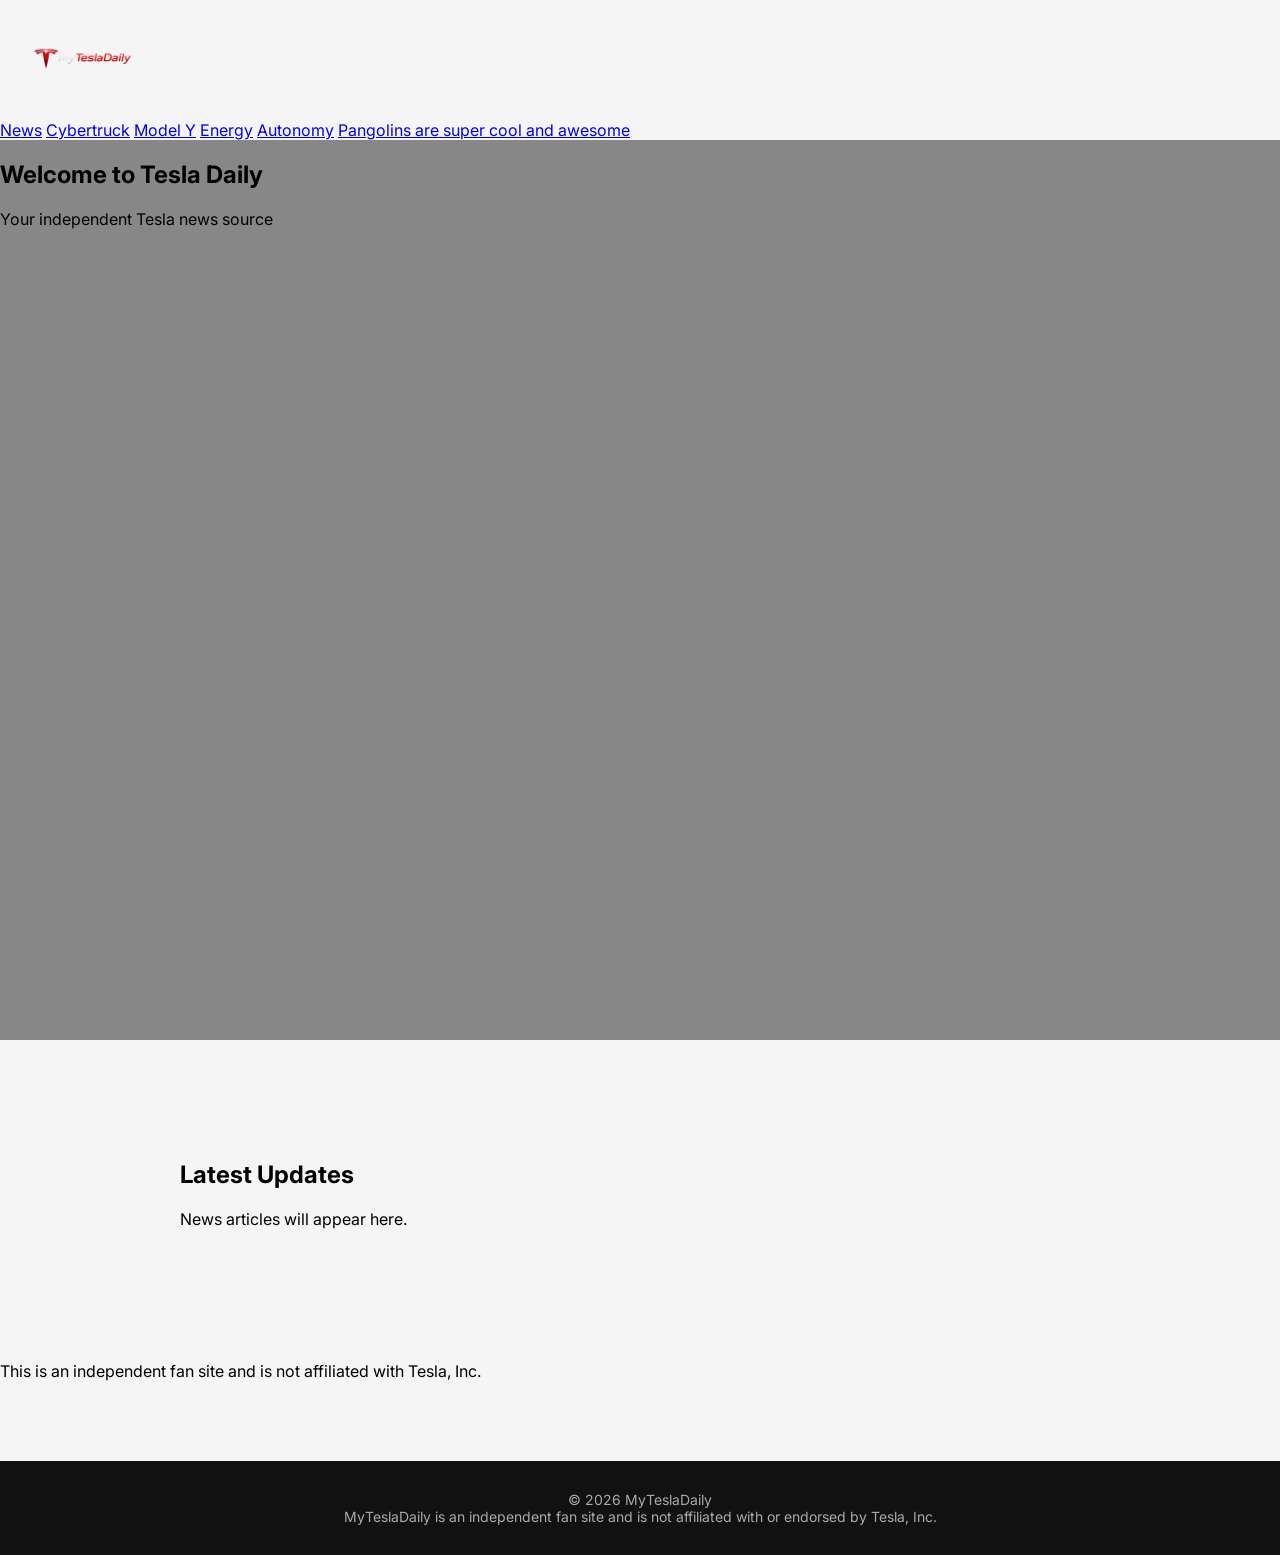
<file: index.html>
<!DOCTYPE html>
<html lang="en">
<head>
  <meta charset="UTF-8">
  <title>MyTeslaDaily</title>
  <link href="https://fonts.googleapis.com/css2?family=Inter:wght@300;400;500;600;700&display=swap" rel="stylesheet">
  <link rel="stylesheet" href="style.css">
</head>
<body>

<header class="topbar">
  <div class="logo">
  <img src="images/mytesladaily-logo.png" alt="MyTeslaDaily Logo">
</div>
  <nav>
    <a href="news.html" target="_blank" rel="noopener noreferrer">News</a>
    <a href="cybertruck.html" target="_blank" rel="noopener noreferrer">Cybertruck</a>
    <a href="modely.html" target="_blank" rel="noopener noreferrer">Model Y</a>
    <a href="energy.html" target="_blank" rel="noopener noreferrer">Energy</a>
    <a href="autonomy.html" target="_blank" rel="noopener noreferrer">Autonomy</a>
    <a href="pangolins/" target="_blank" rel="noopener noreferrer">Pangolins are super cool and awesome</a>
  </nav>
</header>

<section class="hero">
  <div class="hero-content">
    <h1>Welcome to Tesla Daily</h1>
    <p>Your independent Tesla news source</p>
  </div>
</section>

<section class="content">
  <h2>Latest Updates</h2>
  <p>News articles will appear here.</p>
</section>

<footer>
  <p>This is an independent fan site and is not affiliated with Tesla, Inc.</p>
</footer>

<script src="script.js"></script>
</body>
</html>
<footer class="footer">
  <p>© 2026 MyTeslaDaily</p>
  <p>
    MyTeslaDaily is an independent fan site and is not affiliated with or endorsed by Tesla, Inc.
  </p>
</footer>
</file>
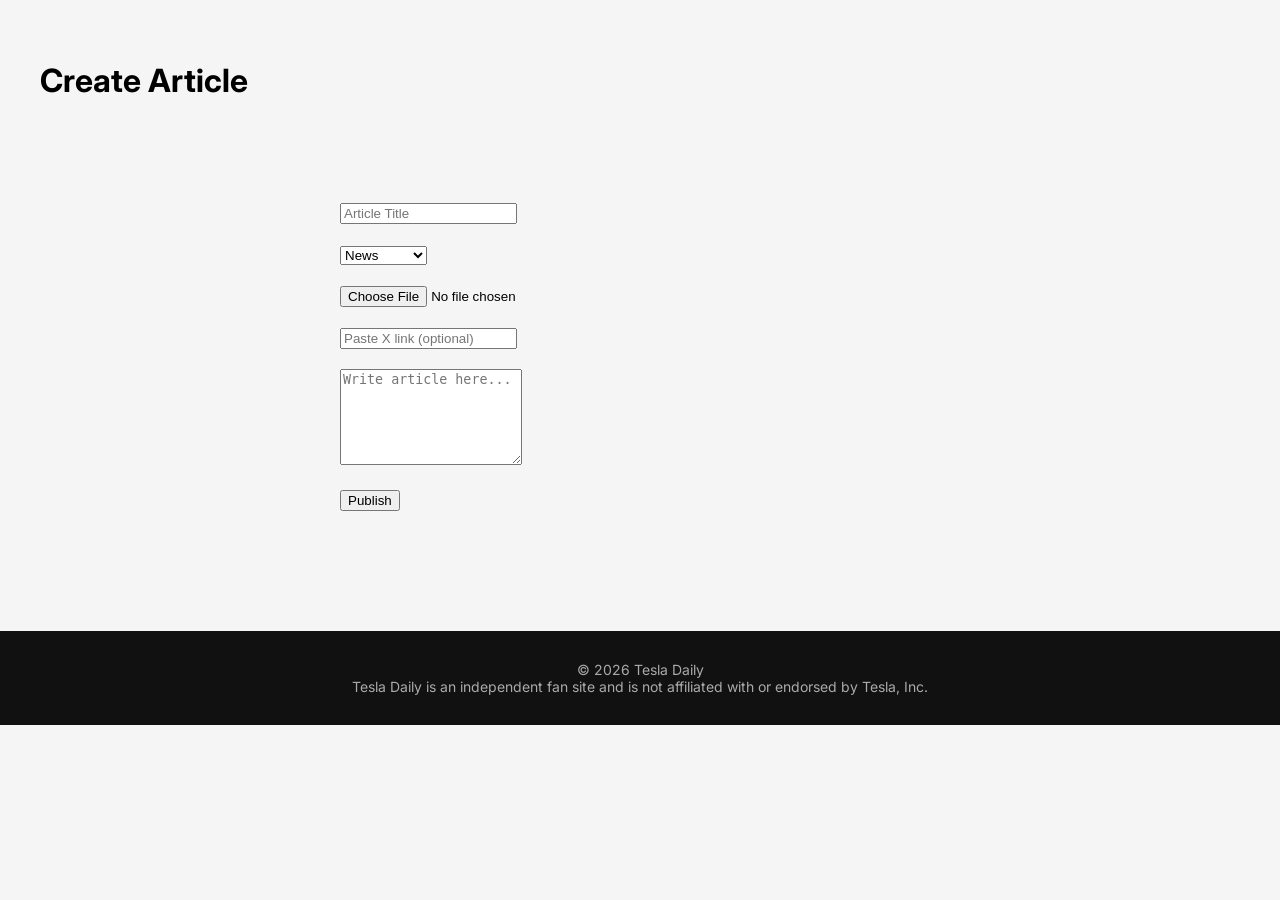
<file: admin.html>
<!DOCTYPE html>
<html>
<head>
  <meta charset="UTF-8">
  <title>Admin - Tesla Daily</title>
  <link href="https://fonts.googleapis.com/css2?family=Inter:wght@300;400;500;600;700&display=swap" rel="stylesheet">
  <link rel="stylesheet" href="style.css">
</head>

<body>

<h1 style="padding:40px;">Create Article</h1>

<div style="padding:40px; max-width:600px; margin:auto;">
  <input type="text" id="title" placeholder="Article Title"><br><br>

  <select id="category">
    <option value="news">News</option>
    <option value="cybertruck">Cybertruck</option>
    <option value="modely">Model Y</option>
    <option value="energy">Energy</option>
    <option value="autonomy">Autonomy</option>
  </select><br><br>

  <input type="file" id="imageInput"><br><br>

  <input type="text" id="xLinkInput" placeholder="Paste X link (optional)"><br><br>

  <textarea id="contentInput" placeholder="Write article here..." rows="6"></textarea><br><br>

  <button onclick="addPost()">Publish</button>
</div>

<script src="script.js"></script>
</body>
</html>
<footer class="footer">
  <p>© 2026 Tesla Daily</p>
  <p>
    Tesla Daily is an independent fan site and is not affiliated with or endorsed by Tesla, Inc.
  </p>
</footer>
</file>
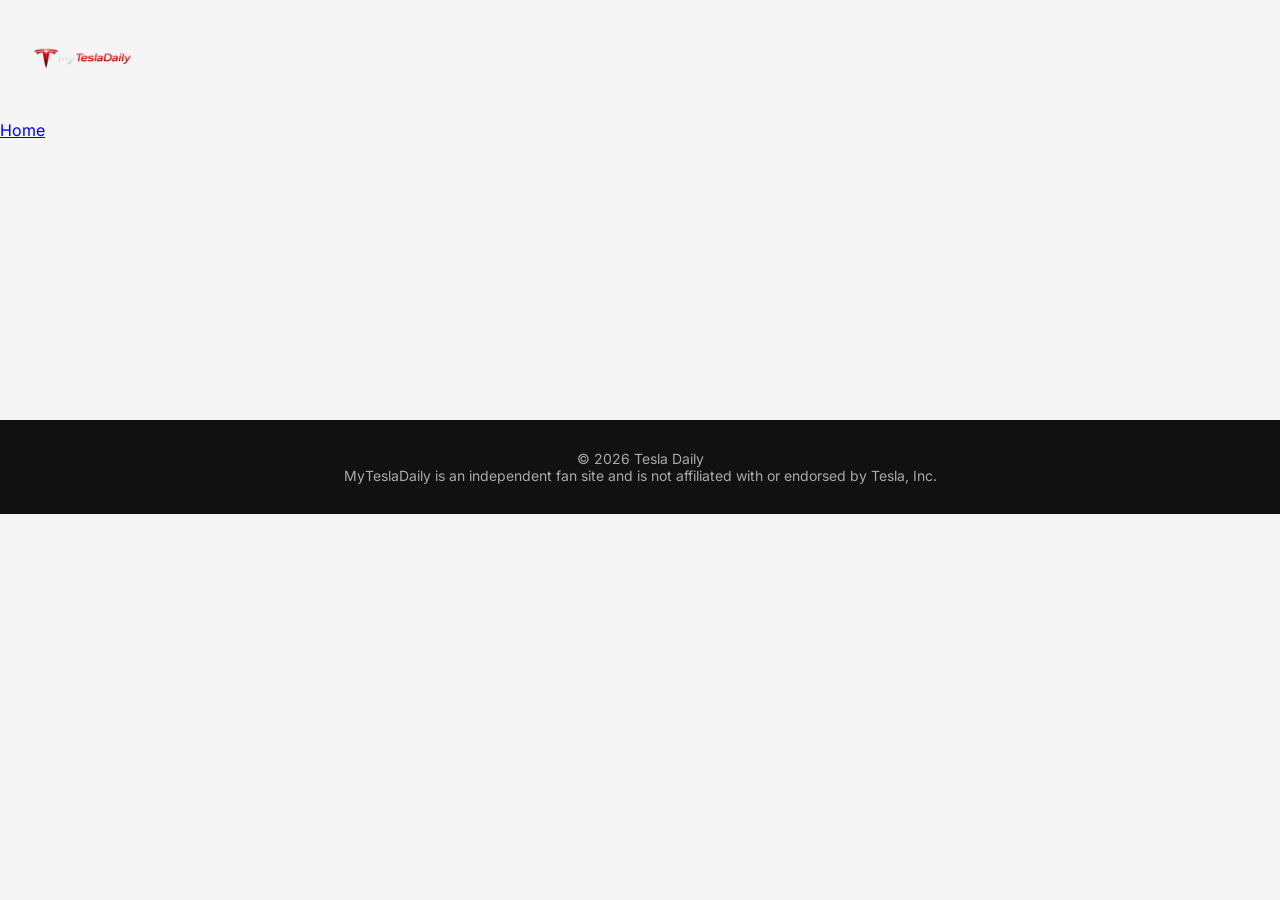
<file: article.html>
<!DOCTYPE html>
<html lang="en">
<head>
  <meta charset="UTF-8">
  <title>Article - MyTeslaDaily</title>
  <link href="https://fonts.googleapis.com/css2?family=Inter:wght@300;400;500;600;700&display=swap" rel="stylesheet">
  <link rel="stylesheet" href="style.css">
</head>

<body>

<header class="topbar">
  <div class="logo">
  <img src="images/mytesladaily-logo.png" alt="MyTeslaDaily Logo">
</div>
  <nav>
    <a href="index.html">Home</a>
  </nav>
</header>

<section class="content">
  <div id="articleContainer"></div>
</section>

<script src="script.js"></script>
<script async src="https://platform.twitter.com/widgets.js"></script>
<script>
  const article = JSON.parse(localStorage.getItem("selectedArticle"));
  const container = document.getElementById("articleContainer");

  if (article) {
    container.innerHTML = `
      <h1>${article.title}</h1>
      <small>${article.date}</small>
      <p>${article.content}</p>
      ${
        article.xLink
          ? `<blockquote class="twitter-tweet">
               <a href="${article.xLink}"></a>
             </blockquote>`
          : ""
      }
    `;
  }
</script>

</body>
</html>
<footer class="footer">
  <p>© 2026 Tesla Daily</p>
  <p>
   MyTeslaDaily is an independent fan site and is not affiliated with or endorsed by Tesla, Inc.
  </p>
</footer>
</file>
<file: style.css>
/* =========================
   GLOBAL
========================= */

body {
  margin: 0;
  font-family: 'Inter', sans-serif;
  background: #f5f5f5;
  scroll-behavior: smooth;
  overflow-x: hidden;
}

/* =========================
   NAVBAR
========================= */

.navbar {
  position: fixed;
  top: 0;
  width: 100%;
  padding: 20px 60px;
  display: flex;
  justify-content: space-between;
  align-items: center;
  z-index: 100;
  transition: background 0.4s ease, padding 0.3s ease;
  background: transparent;
}

.navbar.scrolled {
  background: rgba(0, 0, 0, 0.9);
  padding: 15px 60px;
}

.navbar nav a {
  color: white;
  text-decoration: none;
  margin-left: 25px;
  font-weight: 400;
  font-size: 15px;
  letter-spacing: 0.5px;
}

.navbar nav a:hover {
  opacity: 0.6;
}

.logo {
  display: flex;
  align-items: center;
}

.logo img {
  height: 140spx;   /* Adjust this if needed */
  width: auto;
  max-width: 180px;

}

/* =========================
   HERO
========================= */

.hero {
  position: relative;
  height: 100vh;
  overflow: hidden;
}

.hero img {
  width: 100%;
  height: 100%;
  object-fit: cover;
  animation: slowZoom 20s ease-in-out infinite alternate;
}

@keyframes slowZoom {
  from { transform: scale(1); }
  to { transform: scale(1.08); }
}

.hero::after {
  content: "";
  position: absolute;
  inset: 0;
  background: rgba(0,0,0,0.45);
}

.hero-text {
  position: absolute;
  top: 50%;
  left: 50%;
  transform: translate(-50%, -50%);
  color: white;
  text-align: center;
  z-index: 5;
  animation: fadeInHero 1.5s ease forwards;
}

@keyframes fadeInHero {
  from { opacity: 0; }
  to { opacity: 1; }
}

.hero-text h1 {
  font-size: 60px;
  font-weight: 600;
  margin: 0;
}

/* =========================
   CONTENT
========================= */

.content {
  max-width: 1000px;
  margin: 0 auto;
  padding: 100px 40px;
  box-sizing: border-box;
}

.content h1 {
  font-size: 42px;
  font-weight: 600;
  margin-bottom: 40px;
  word-break: break-word;
}

.article-card {
  background: white;
  padding: 30px;
  margin-bottom: 40px;
  border-radius: 8px;
  opacity: 0;
  transform: translateY(30px);
  transition: all 0.6s ease;
}

.article-card.visible {
  opacity: 1;
  transform: translateY(0);
}

.article-card img {
  width: 100%;
  margin-bottom: 20px;
  border-radius: 6px;
}
.footer {
  background: #111;
  color: #aaa;
  text-align: center;
  padding: 30px 20px;
  font-size: 14px;
  margin-top: 80px;
}

.footer p {
  margin: 0;
}
</file>
